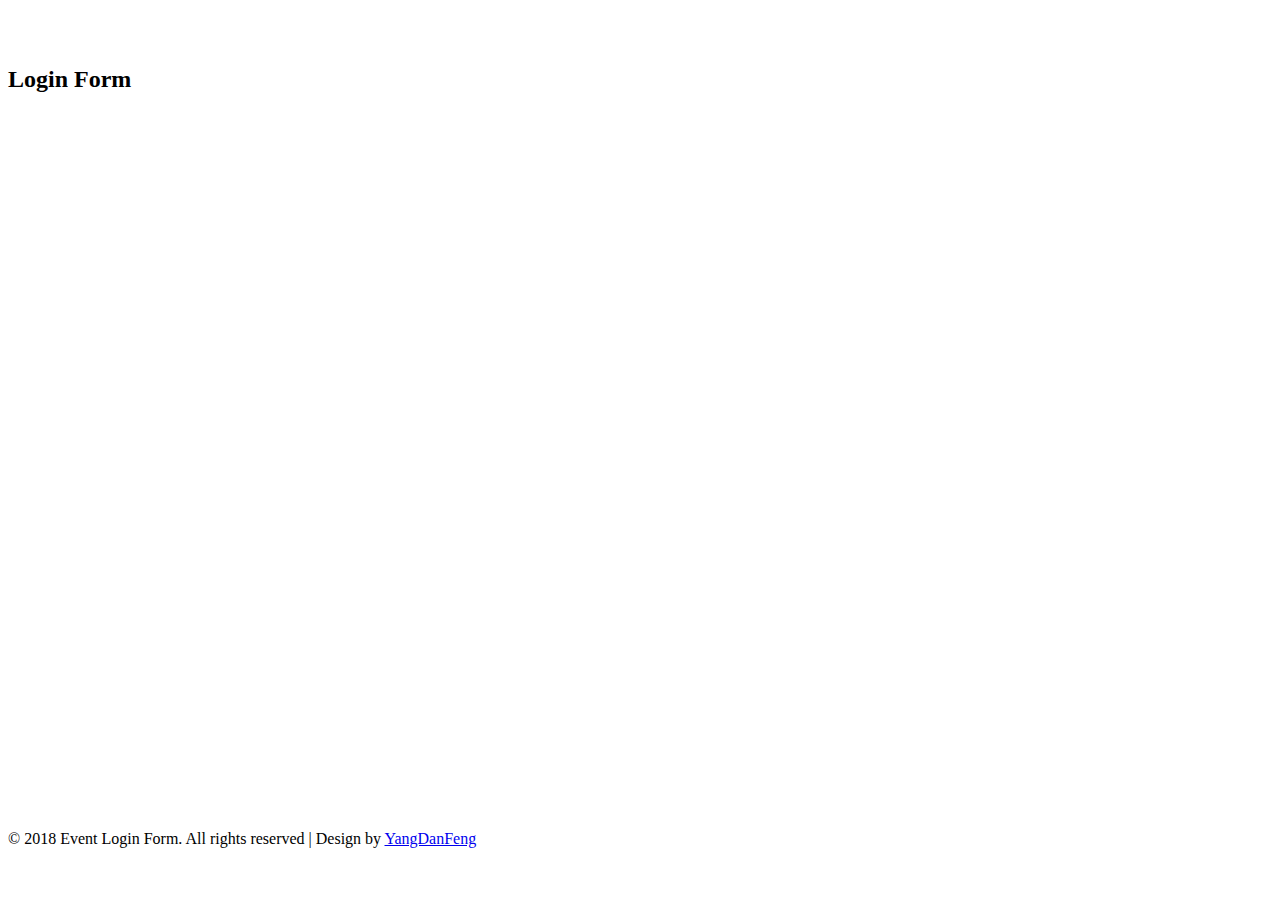
<file: src/main/resources/templates/transation/Transactionindex.html>
<html xmlns="http://www.w3.org/1999/xhtml" xmlns:th="http://www.thymeleaf.org" >
<head th:include="/header::header" />
<style>
    input{ BACKGROUND-COLOR: transparent;
        BORDER-BOTTOM: white 1px solid;
        BORDER-LEFT: medium none;
        BORDER-RIGHT: medium none;
        BORDER-TOP: medium none;
        FONT-SIZE: 12px;
        color: white}
    .login-agileits-top input{width: 500px;height: 25px;font-size: 20px;}
    .login-agileits-top div{width: 150px;height: 35px;position: relative; left: 20px; font-size: 20px; font-family: 方正舒体; margin-top: 5px;text-align: left}
</style>
<body th:background="@{/images/1.png}" >
<div style="margin:auto">
    <div class="main">
        <h1 style="color: white">Event Login Form</h1>
        <div class="main-w3lsrow">
            <!-- login form -->
            <div class="login-form login-form-left">
                <div class="agile-row">
                    <h2>Login Form</h2>
                    <div class="login-agileits-top">
                        <form action="submitOrder" method="post">
                        <ul style="list-style: none; color: white">
                            <li><div>姓名：</div><input name="name" /></li>
                            <li><div>身份证号码：</div><input name="IDno"/></li>
                            <li><div>电话号码：</div><input name="tellNo"/></li>
                            <li><div>帐号：</div><input name="account"/></li>
                            <li><div>密码：</div><input name="password"/></li>
                            <li><div>出发日期：</div><input name="startData"/></li>
                            <li><div>起始站：</div><input name="startStation"/></li>
                            <li><div>终点站：</div><input name="endStation"/></li>
                            <li><div>车次：</div><input name="trains"/></li>
                            <li><div>车票类型：</div><input name="type"/></li>
                        </ul>
                        </form>
                        <input id="submit" style="height:40px;width: 400px;font-family: 方正舒体" type="submit" th:value="提交"/>
                    </div>
                    <div class="login-agileits-bottom">
                        <!--<h6><a href="#">Forgot password?</a></h6>-->
                    </div>
                </div>
            </div>
        </div>
        <!-- copyright -->
        <div class="copyright">
            <p> © 2018 Event Login Form. All rights reserved | Design by <a href="#" target="_blank">YangDanFeng</a></p>
        </div>
        <!-- //copyright -->
    </div>
</div>
</body>
<script>
    $(function () {
        $("#submit").click(function () {
            var url = $('form').attr("action")
            $.ajax({
                //几个参数需要注意一下
                type: "POST",//方法类型
                dataType: "text",//预期服务器返回的数据类型
                url: url,//url
                data: $('form').serialize(),
                success: function (result) {
                    var res = eval('('+result+')')
                    alert(res['msgDesc'])
                },
                error : function() {
                    alert("异常！");
                }
            });
        })
    })
</script>
</html>
</file>
